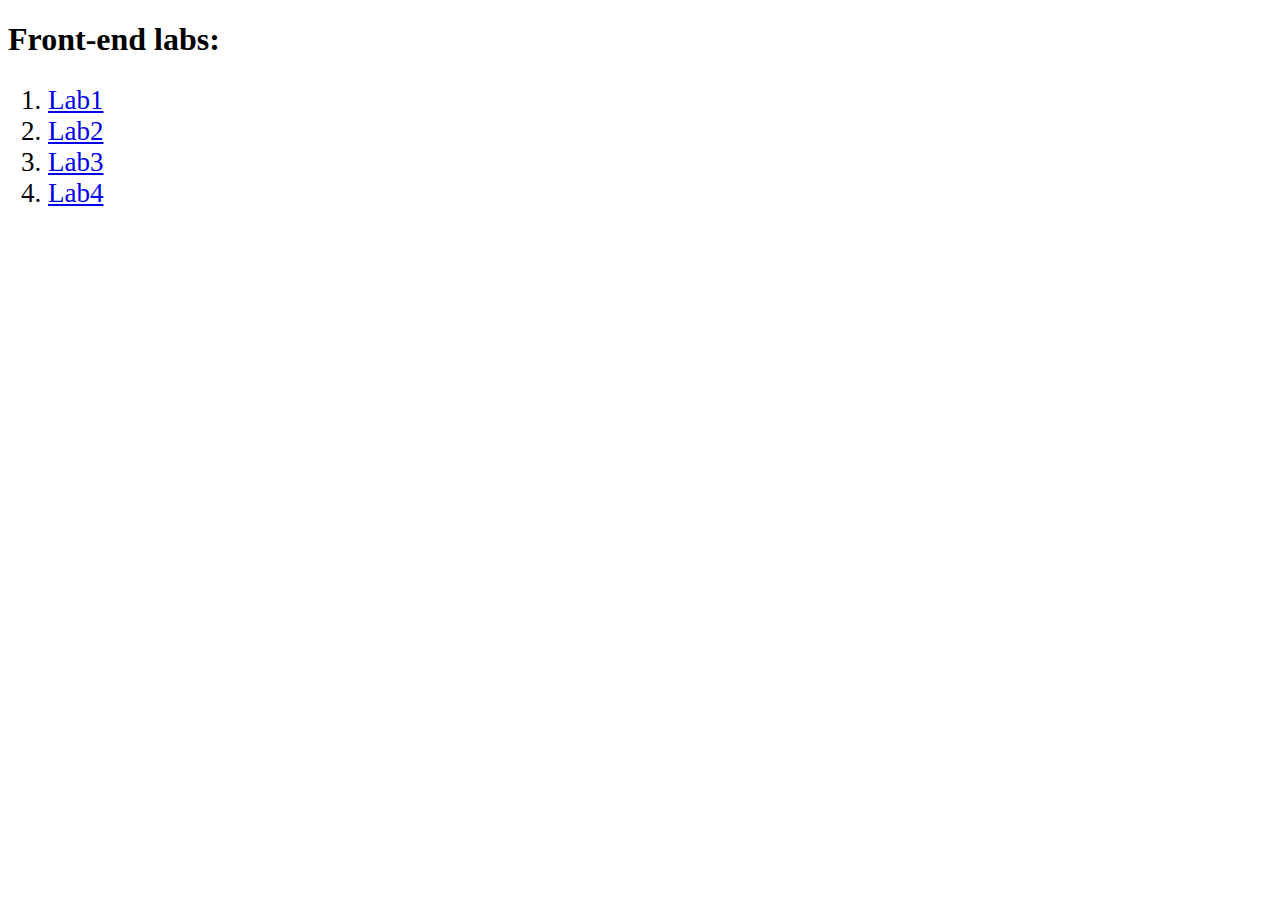
<file: index.html>
<!DOCTYPE html>
<html lang="en">
<head>
    <meta charset="UTF-8">
    <meta name="viewport" content="width=device-width">
    <title> FrontEnd Labs </title>
</head>
<body>
<h1>Front-end labs:</h1>
<ol style="font-size: 27px">
    <li><a href="lab1/index.html">Lab1</a></li>
    <li><a href="lab2/index.html">Lab2</a></li>
    <li><a href="lab3/index.html">Lab3</a></li>
    <li><a href="lab4/index.html">Lab4</a></li>
</ol>
</body>
</html>
</file>
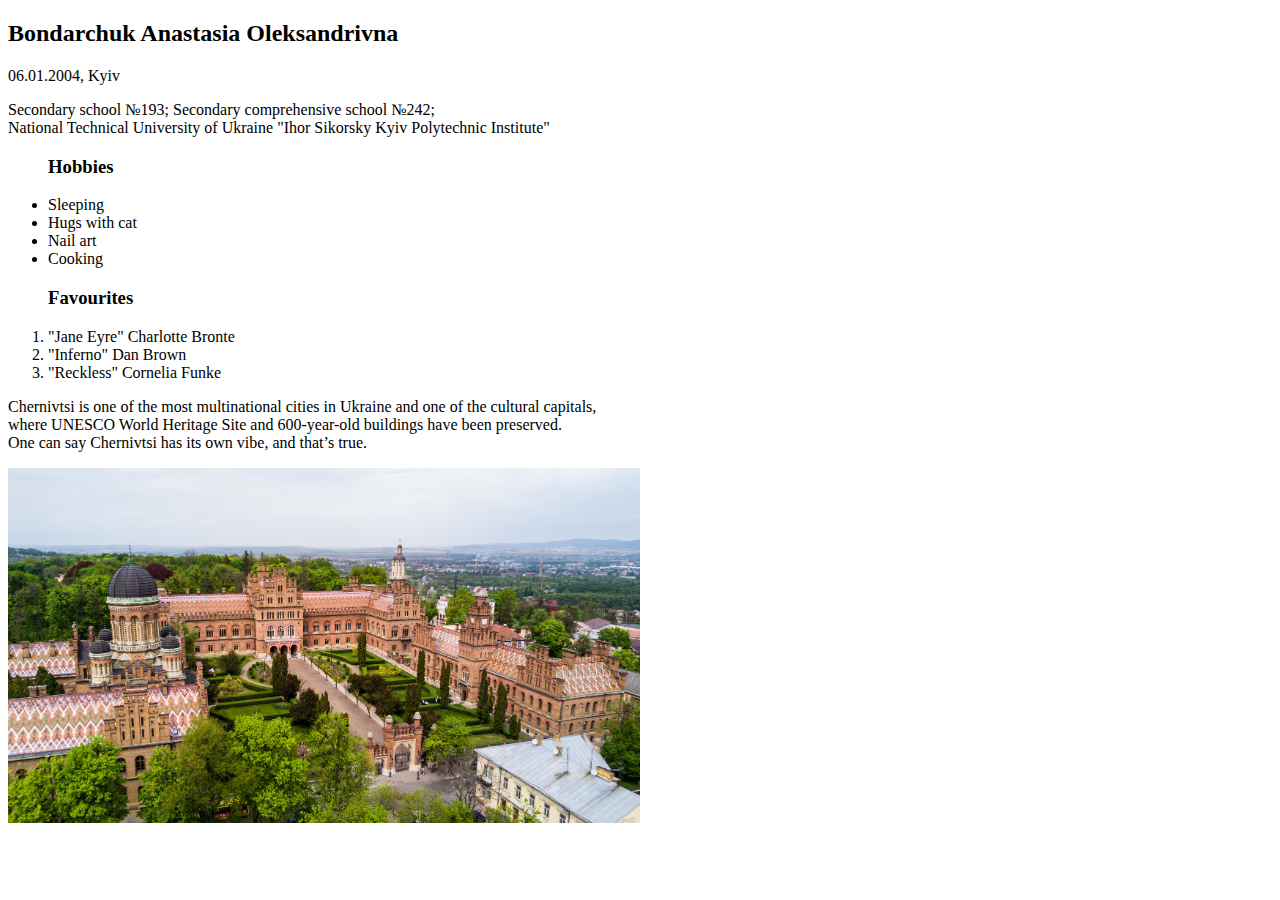
<file: lab1/index.html>
<!DOCTYPE html>
<html lang="en">
<head>
    <meta charset="UTF-8">
    <meta name="viewport" content="width=device-width">
    <meta name="keywords" content="about me, kpi, chernivtsi, hobbies, favourites">
    <meta name="description" content="Some information about author of that lab's website.">
    <title> Bondarchuk_Anastasia_IP12 </title>
</head>
<body>
<h2>
    Bondarchuk Anastasia Oleksandrivna
</h2>
<p>
    06.01.2004, Kyiv
</p>
<p>
    Secondary school №193; Secondary comprehensive school №242;
    <br>
    National Technical University of Ukraine "Ihor Sikorsky Kyiv Polytechnic Institute"
</p>
<ul>
    <h3>Hobbies</h3>
    <li> Sleeping </li>
    <li> Hugs with cat </li>
    <li> Nail art </li>
    <li> Cooking </li>
</ul>
<ol>
    <h3>Favourites</h3>
    <li>"Jane Eyre" Charlotte Bronte</li>
    <li>"Inferno" Dan Brown</li>
    <li>"Reckless" Cornelia Funke</li>
</ol>
<p>
    Chernivtsi is one of the most multinational cities in Ukraine and one of the cultural capitals,
    <br>where UNESCO World Heritage Site and 600-year-old buildings have been preserved.
    <br>One can say Chernivtsi has its own vibe, and that’s true.
</p>
<a href="https://www.0372.ua">
    <img src="img/Chernivtsi-3.jpg" alt="Chernivtsi" width="50%"/>
</a>
</body>
</html>
</file>
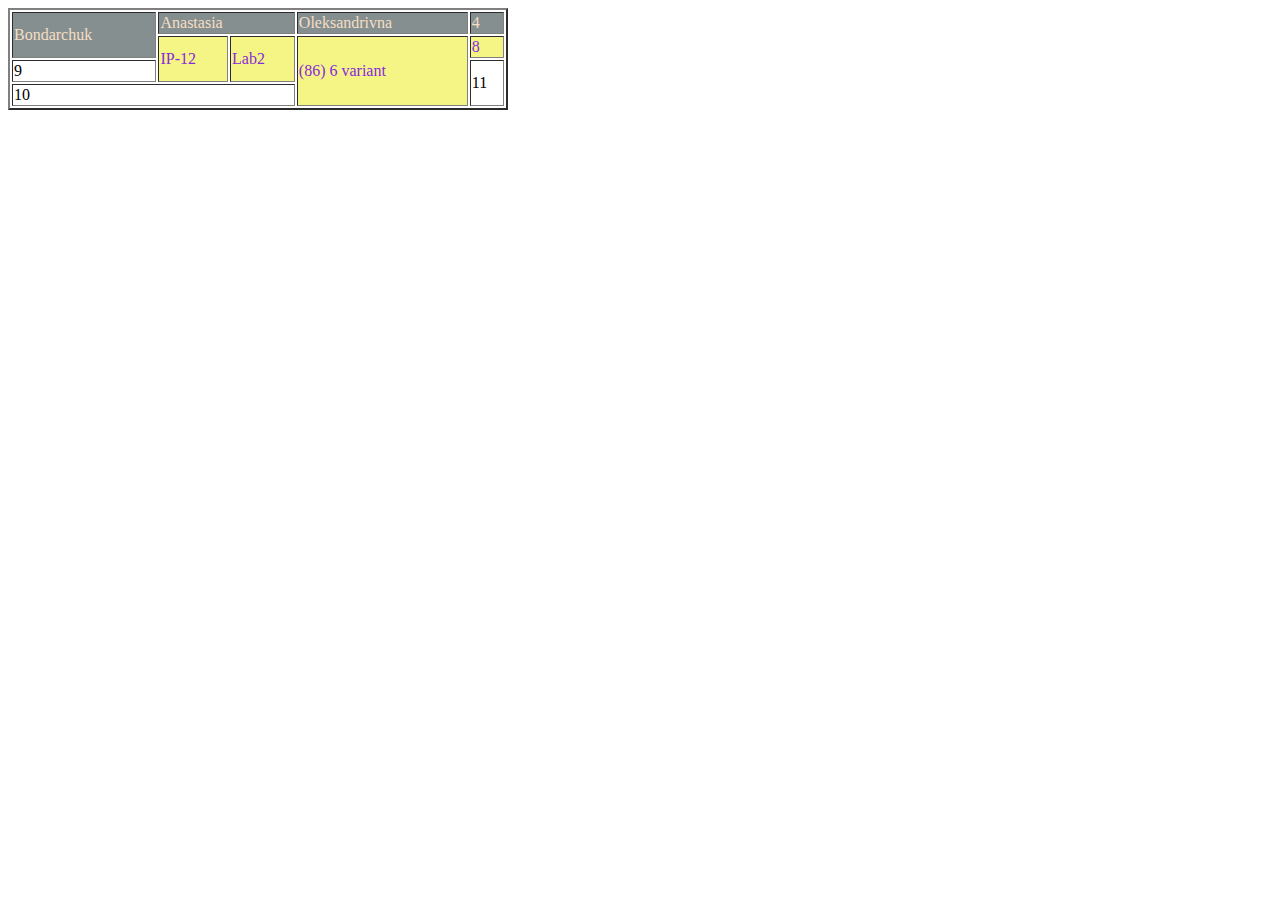
<file: lab2/index.html>
<!DOCTYPE html>
<html lang="en">
<head>
  <meta charset="UTF-8">
  <meta name="viewport" content="width=device-width">
  <meta name="keywords" content="about me, kpi, chernivtsi, hobbies, favourites">
  <meta name="description" content="Some information about author of that lab's website.">
  <link rel="stylesheet" href="css/style.css">
  <title> Bondarchuk_Anastasia_IP12 </title>
</head>
<body>
<table border="2" width="500px">
  <tr id="first_line">
    <td rowspan="2">Bondarchuk</td>
    <td colspan="2">Anastasia</td>
    <td>Oleksandrivna</td>
    <td>4</td>
  </tr>
  <tr id="second_line">
    <td rowspan="2">IP-12</td>
    <td rowspan="2">Lab2</td>
    <td rowspan="3">(86) 6 variant</td>
    <td>8</td>
  </tr>
  <tr>
    <td>9</td>
    <td rowspan="2">11</td>
  </tr>
  <tr>
    <td colspan="3">10</td>
  </tr>
</table>
</body>
</html>
</file>
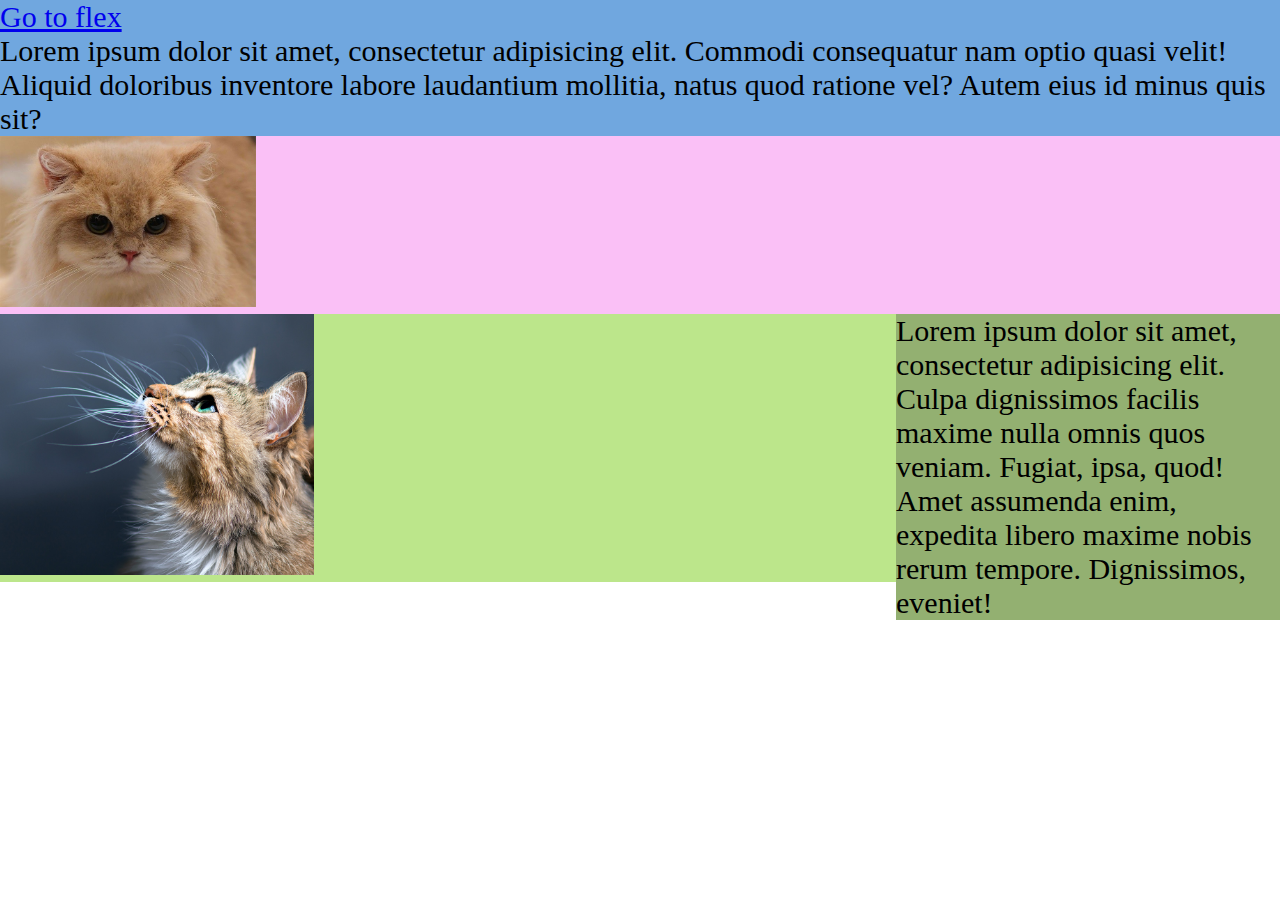
<file: lab3/index.html>
<!DOCTYPE html>
<html lang="en">
<head>
    <meta charset="UTF-8">
    <meta name="viewport" content="width=device-width">
    <link rel="stylesheet" href="css/style.css">
    <title> Bondarchuk_Anastasia_IP12 </title>
</head>
<body>
<div id="first_block">
    <a href="flex-version.html">Go to flex</a>
    <br>Lorem ipsum dolor sit amet, consectetur adipisicing elit. Commodi consequatur nam optio quasi velit! Aliquid doloribus inventore labore laudantium mollitia, natus quod ratione vel? Autem eius id minus quis sit?
</div>
<div id="second_block">
    <img id="cat1" src="img/cat1.jpg" alt="cat1">
</div>
<div id="bottom_block">
    <div id="third_block">
        <img id="cat2" src="img/cat2.jpg" alt="cat2">
    </div>
    <div id="fourth_block">
        Lorem ipsum dolor sit amet, consectetur adipisicing elit. Culpa dignissimos facilis maxime nulla omnis quos veniam. Fugiat, ipsa, quod! Amet assumenda enim, expedita libero maxime nobis rerum tempore. Dignissimos, eveniet!
    </div>
</div>

</body>
</html>
</file>
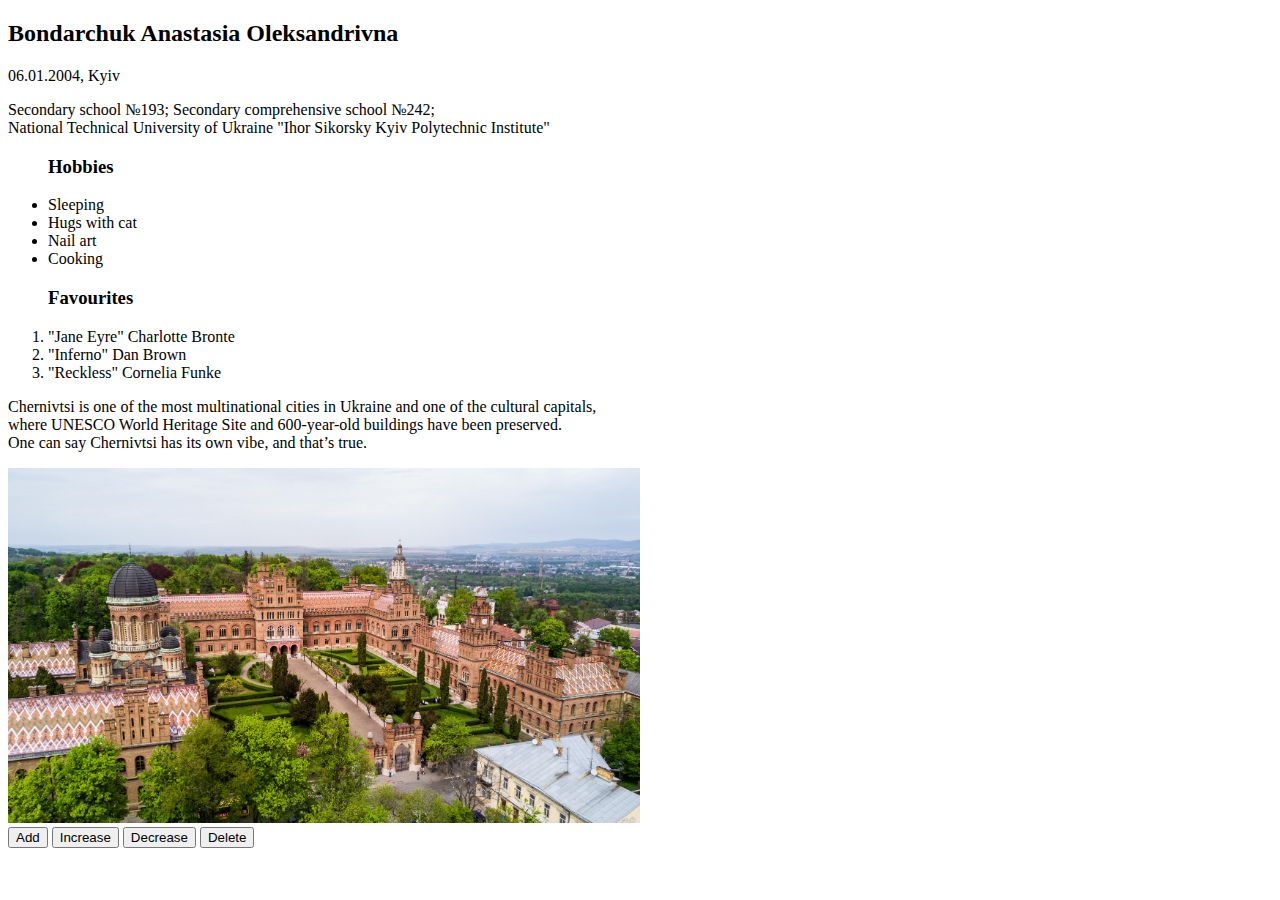
<file: lab4/index.html>
<!DOCTYPE html>
<html lang="en">
<head>
    <meta charset="UTF-8">
    <meta name="viewport" content="width=device-width">
    <meta name="keywords" content="about me, kpi, chernivtsi, hobbies, favourites">
    <meta name="description" content="Some information about author of that lab's website.">
    <title> Bondarchuk_Anastasia_IP12 </title>
</head>
<body>
<h2>
    Bondarchuk Anastasia Oleksandrivna
</h2>
<p>
    06.01.2004, Kyiv
</p>
<p>
    Secondary school №193; Secondary comprehensive school №242;
    <br>
    National Technical University of Ukraine "Ihor Sikorsky Kyiv Polytechnic Institute"
</p>
<ul>
    <h3>Hobbies</h3>
    <li> Sleeping </li>
    <li> Hugs with cat </li>
    <li id="seven_element"> Nail art </li>
    <li id="eight_element"> Cooking </li>
</ul>
<ol>
    <h3>Favourites</h3>
    <li>"Jane Eyre" Charlotte Bronte</li>
    <li>"Inferno" Dan Brown</li>
    <li>"Reckless" Cornelia Funke</li>
</ol>
<p>
    Chernivtsi is one of the most multinational cities in Ukraine and one of the cultural capitals,
    <br>where UNESCO World Heritage Site and 600-year-old buildings have been preserved.
    <br>One can say Chernivtsi has its own vibe, and that’s true.
</p>
<a href="https://www.0372.ua">
    <img src="img/Chernivtsi-3.jpg" alt="Chernivtsi"  width="50%"/>
</a>
<div class="buttons">
    <button>Add</button>
    <button>Increase</button>
    <button>Decrease</button>
    <button>Delete</button>
</div>
<script src="js/script.js"></script>
</body>
</html>
</file>
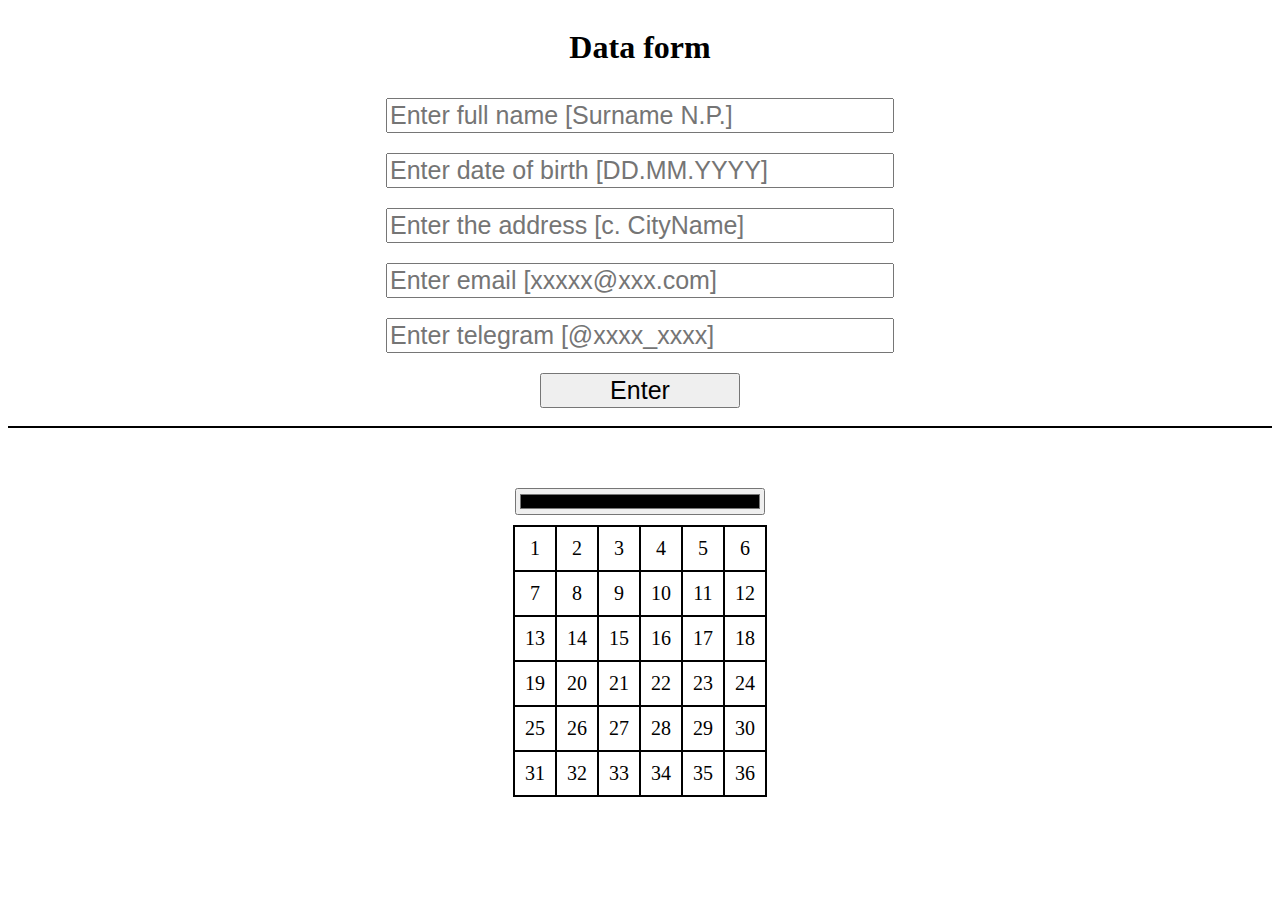
<file: lab5/index.html>
<!DOCTYPE html>
<html lang="en">
<head>
    <meta charset="UTF-8">
    <meta name="viewport" content="width=device-width">
    <link rel="stylesheet" type="text/css" href="css/style.css">
    <title> Bondarchuk_Anastasia_IP12 </title>
</head>
<body>
<div id="form_container">
    <form action="index.html" method="post" id="form">
        <h1>Data form</h1>
        <input class="form" id="name" type="text" name="name" placeholder="Enter full name [Surname N.P.]">
        <input class="form" id="birth" type="text" name="birth" placeholder="Enter date of birth [DD.MM.YYYY]">
        <input class="form" id="address" name="address" placeholder="Enter the address [c. CityName]" type="text">
        <input class="form" id="email" type="text" name="email" placeholder="Enter email [xxxxx@xxx.com]">
        <input class="form" id="telegram" type="text" name="telegram" placeholder="Enter telegram [@xxxx_xxxx]">
    </form>
    <button id="enter">Enter</button>
    <div id="information"></div>
</div>
<hr size="2px" color="black">
<div id="table">
    <input id="color" type="color">
    <table cellspacing="0">
        <tr>
            <td>1</td>
            <td>2</td>
            <td>3</td>
            <td>4</td>
            <td>5</td>
            <td class="rectangle" id="six_cell">6</td>
        </tr>
        <tr>
            <td>7</td>
            <td>8</td>
            <td>9</td>
            <td>10</td>
            <td>11</td>
            <td class="rectangle">12</td>
        </tr>
        <tr>
            <td>13</td>
            <td>14</td>
            <td>15</td>
            <td>16</td>
            <td>17</td>
            <td class="rectangle">18</td>
        </tr>
        <tr>
            <td>19</td>
            <td>20</td>
            <td>21</td>
            <td>22</td>
            <td>23</td>
            <td class="rectangle">24</td>
        </tr>
        <tr>
            <td>25</td>
            <td>26</td>
            <td>27</td>
            <td>28</td>
            <td>29</td>
            <td class="rectangle">30</td>
        </tr>
        <tr>
            <td>31</td>
            <td>32</td>
            <td>33</td>
            <td>34</td>
            <td>35</td>
            <td class="rectangle">36</td>
        </tr>
    </table>
</div>
<script src="js/script.js"></script>
</body>
</html>
</file>
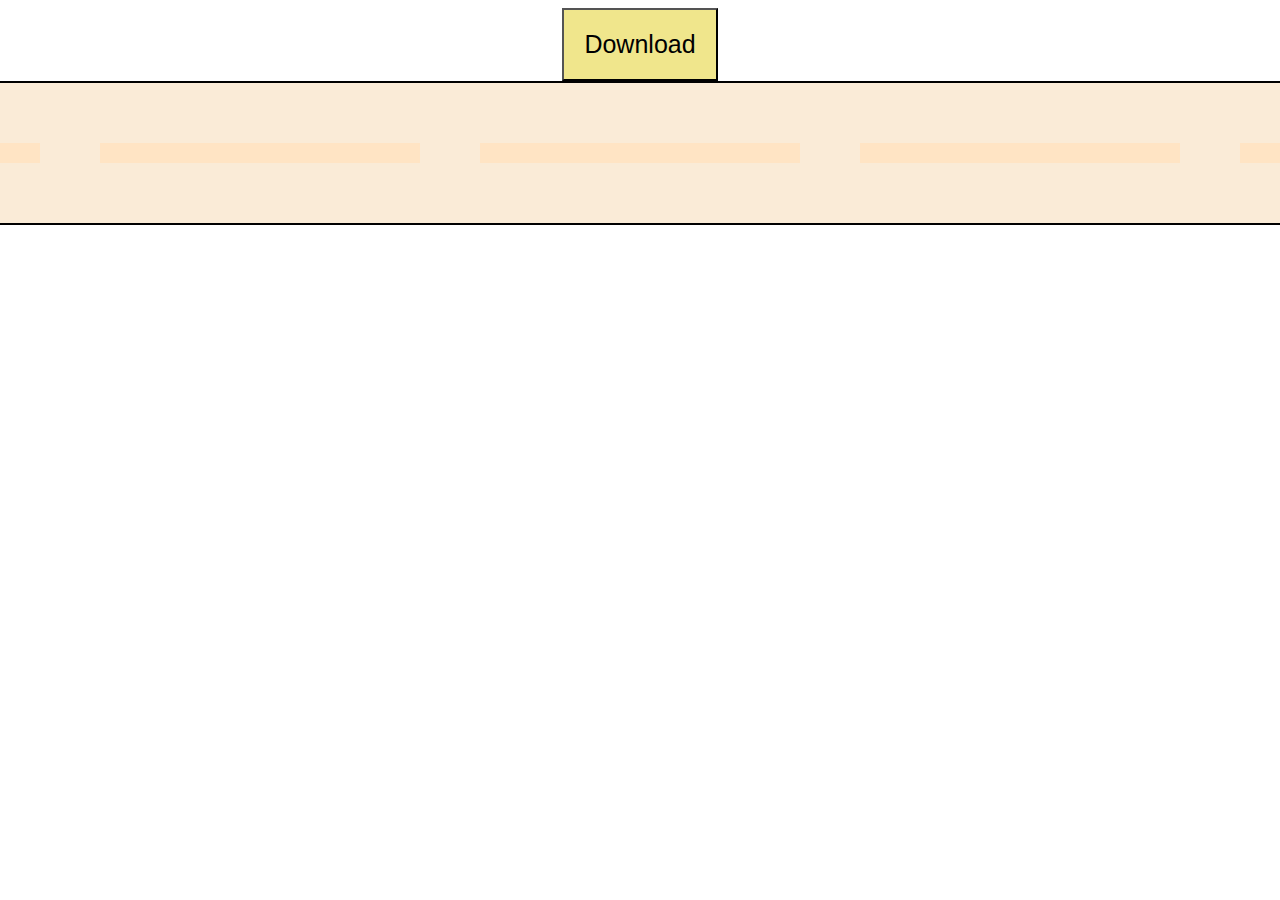
<file: lab6/index.html>
<!DOCTYPE html>
<html lang="en">
<head>
    <meta charset="UTF-8">
    <meta name="viewport" content="width=device-width">
    <link rel="stylesheet" type="text/css" href="css/style.css">
    <title> Bondarchuk_Anastasia_IP12 </title>
</head>
<body>
<button id="download">
    Download
</button>
<div id="message"></div>
<div id="people">
    <div class="person"></div>
    <div class="person"></div>
    <div class="person"></div>
    <div class="person"></div>
    <div class="person"></div>
</div>
<script src="js/script.js"></script>
</body>
</html>
</file>
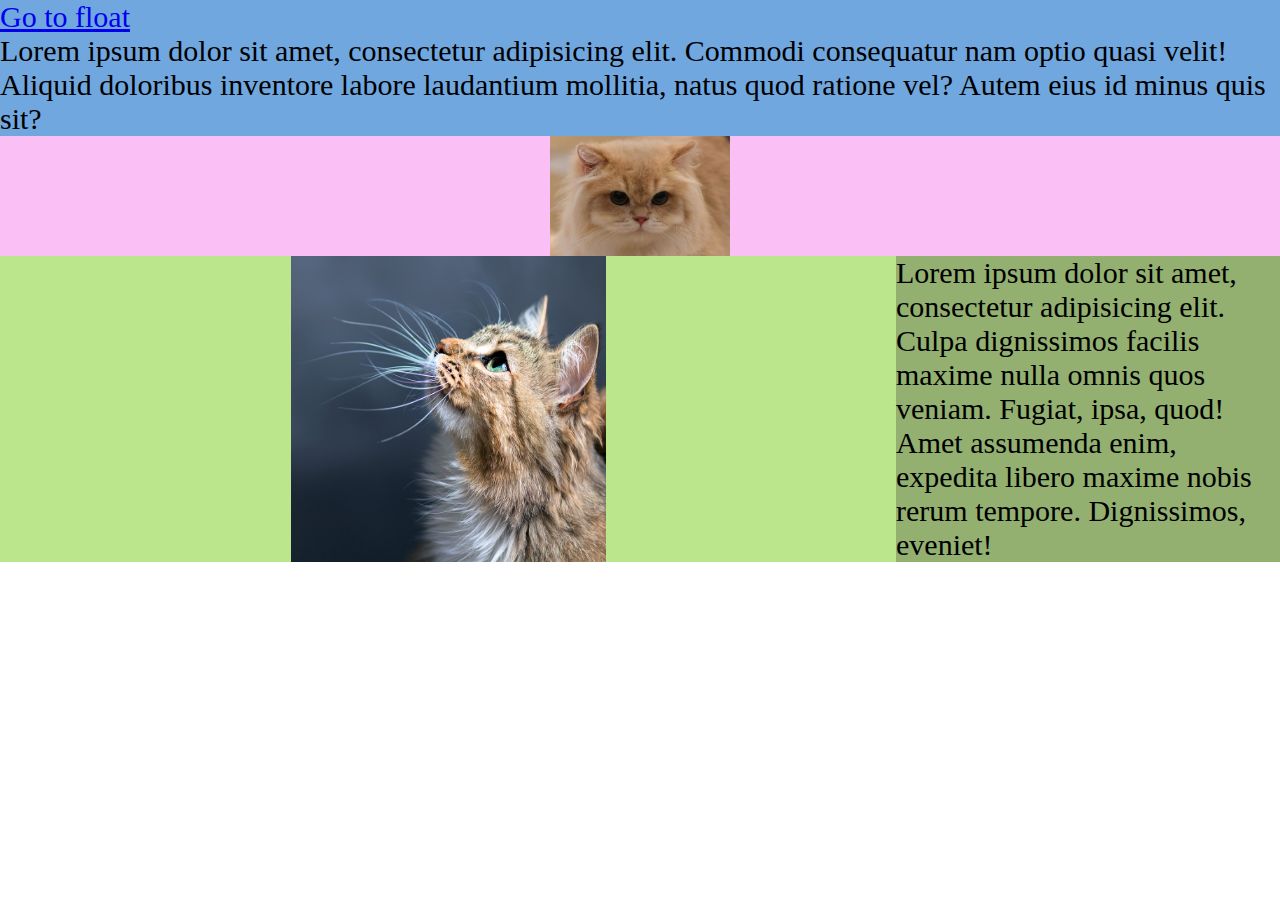
<file: lab3/flex-version.html>
<!DOCTYPE html>
<html lang="en">
<head>
    <meta charset="UTF-8">
    <meta name="viewport" content="width=device-width">
    <link rel="stylesheet" href="css/style_2.css">
    <title> Bondarchuk_Anastasia_IP12 </title>
</head>
<body>
<div id="first_block">
    <a href="index.html">Go to float</a>
    <br>Lorem ipsum dolor sit amet, consectetur adipisicing elit. Commodi consequatur nam optio quasi velit! Aliquid doloribus inventore labore laudantium mollitia, natus quod ratione vel? Autem eius id minus quis sit?
</div>
<div id="second_block">
    <img id="cat1" src="img/cat1.jpg" alt="cat1">
</div>
<div id="bottom_block">
    <div id="third_block">
        <img id="cat2" src="img/cat2.jpg" alt="cat2">
    </div>
    <div id="fourth_block">
        Lorem ipsum dolor sit amet, consectetur adipisicing elit. Culpa dignissimos facilis maxime nulla omnis quos veniam. Fugiat, ipsa, quod! Amet assumenda enim, expedita libero maxime nobis rerum tempore. Dignissimos, eveniet!
    </div>
</div>

</body>
</html>
</file>
<file: lab2/css/style.css>
#first_line{
    background-color: #868f8f;
    color: #F5DEC4;
}
#first_line :hover{
    background-color: #F5DEC4;
    color: #868f8f;
}
#second_line{
    background-color: #f5f586;
    color: #882ADB;
}
#second_line :hover{
    background-color: #882ADB;
    color: #f5f586;
}
#back_1{
    margin: 20px;
    background-color: #d6e3bc;
    border-radius: 25px;
    border: 2px solid #000000;
    width: 200px;
    height: 400px;
    position: fixed;
}
#display_1{
    background-color: white;
    position: relative;
    border: 2px solid #000000;
    border-radius: 25px;
    width: 180px;
    height: 200px;
    left: 8px;
    top: 8px;
    font-size: 50px;
}
#time_1{
    width: 100px;
    height: 50px;
    text-align: center;
    position: relative;
    left: 30px;
    top: 75px;
}
.buttons_1{
    width: 40px;
    height: 40px;
    border: 0;
    border-radius: 100%;
    background-color: black;
    position: relative;
}
#b_1_1, #b_4_1, #b_7_1 {
    left: 20px;
}
#b_2_1, #b_5_1, #b_8_1 {
    left: 80px;
}
#b_3_1, #b_6_1, #b_9_1 {
    left: 140px;
}
#back_2{
    margin: 20px;
    background-color: #d6e3bc;
    border-radius: 25px;
    border: 2px solid #000000;
    width: 200px;
    height: 400px;
    transform: translate(500px, 0);
}
#display_2{
    background-color: white;
    border: 2px solid #000000;
    border-radius: 25px;
    width: 180px;
    height: 200px;
    font-size: 50px;
    transform: translate(8px, 8px);
}
#time_2{
    width: 100px;
    height: 50px;
    text-align: center;
    transform: translate(30px, 75px);
}
.buttons_2{
    width: 40px;
    height: 40px;
    border: 0;
    border-radius: 100%;
    background-color: black;
}
</file>
<file: lab3/css/style.css>
body{
    margin: 0;
    width: 100%;
    font-size: 30px;
}
#first_block{
    width: 100%;
    background-color: #70a7df;
}
#second_block{
    width: 100%;
    background-color: #fac0f6;
}
#third_block{
    width: 70%;
    float: left;
    background-color: #bce68b;
}
#fourth_block{
    width: 30%;
    float: right;
    background-color: #93b071;
}
#cat1{
    width: 20%;
}
#cat2{
    width: 35%;
}
</file>
<file: lab5/css/style.css>
.form {
    width: 500px;
    font-size: 25px;
    margin: 10px;
}
#form, #form_container {
    display: flex;
    flex-direction: column;
    align-items: center;
}
#enter {
    font-size: 25px;
    margin: 10px;
    width: 200px;
}
#information {
     font-size: 25px;
}
td {
    border: black solid 1px;
    font-size: 20px;
    text-align: center;
    padding: 10px;
}
table {
    border: black solid 1px;
}
#table {
    margin: 50px;
    display: flex;
    flex-direction: column;
    align-items: center;
}
#color {
    width: 250px;
    margin: 10px;
}
</file>
<file: lab6/css/style.css>
body {
    display: flex;
    flex-direction: column;
    align-items: center;
}
#download {
    font-size: 25px;
    padding: 20px;
    background-color: khaki;
}
#people {
    background-color: antiquewhite;
    border: black 2px solid;
    padding: 30px;
    display: flex;
    flex-direction: row;
    justify-content: space-around;
}
.person {
    display: flex;
    flex-direction: column;
    background-color: bisque;
    font-size: 25px;
    padding: 10px;
    margin: 30px;
    width: 300px;
}
.person img {
    width: 100px;
}
</file>
<file: lab3/css/style_2.css>
body{
    margin: 0;
    width: 100%;
    font-size: 30px;
    display: flex;
    flex-direction: column;
}
#first_block{
    width: 100%;
    background-color: #70a7df;
}
#second_block{
    width: 100%;
    background-color: #fac0f6;
    display: flex;
    justify-content: center;
}
#bottom_block{
    display: flex;
    flex-direction: row;
}
#third_block{
    width: 70%;
    background-color: #bce68b;
    display: flex;
    justify-content: center;
}
#fourth_block{
    width: 30%;
    background-color: #93b071;
}
#cat1{
    width: 20vh;
}
#cat2{
    width: 35vh;
}
</file>
